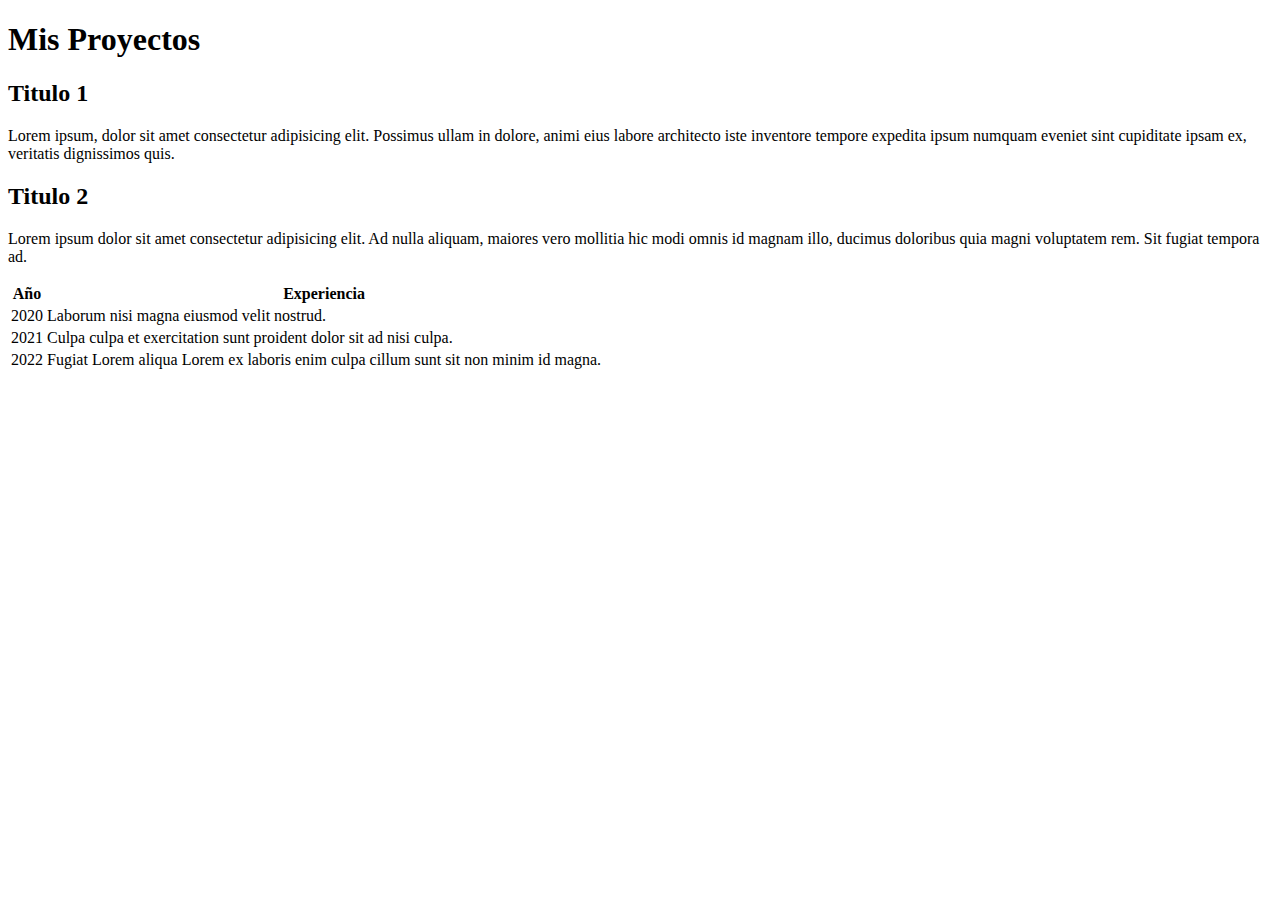
<file: pages/proyectos.html>
<!DOCTYPE html>
<html lang="en">
<head>
    <meta charset="UTF-8">
    <meta http-equiv="X-UA-Compatible" content="IE=edge">
    <meta name="viewport" content="width=device-width, initial-scale=1.0">
    <title>Mis Proyectos</title>
    <link rel="Icon" href="favicon.ico" type="image/x-icon">
</head>
<body>
    <h1>Mis Proyectos</h1>
    <h2>Titulo 1</h2>
    <p>
        Lorem ipsum, dolor sit amet consectetur adipisicing elit. Possimus ullam in dolore, animi eius labore architecto iste inventore tempore expedita ipsum numquam eveniet sint cupiditate ipsam ex, veritatis dignissimos quis.
    </p>
    <h2>Titulo 2</h2>
    <p>
        Lorem ipsum dolor sit amet consectetur adipisicing elit. Ad nulla aliquam, maiores vero mollitia hic modi omnis id magnam illo, ducimus doloribus quia magni voluptatem rem. Sit fugiat tempora ad.
    </p>
   
    <table>
        <tr>
            <th>Año</th>
            <th>Experiencia</th>
        </tr>      
        <tr>
            <td>2020</td>
            <td>Laborum nisi magna eiusmod velit nostrud.</td>
        </tr>
        <tr>
            <td>2021</td>
            <td>Culpa culpa et exercitation sunt proident dolor sit ad nisi culpa.</td>
        </tr>
        <tr>
            <td>2022</td>
            <td>Fugiat Lorem aliqua Lorem ex laboris enim culpa cillum sunt sit non minim id magna.</td>
        </tr>
                
    </table>
</body>
</html>
</file>
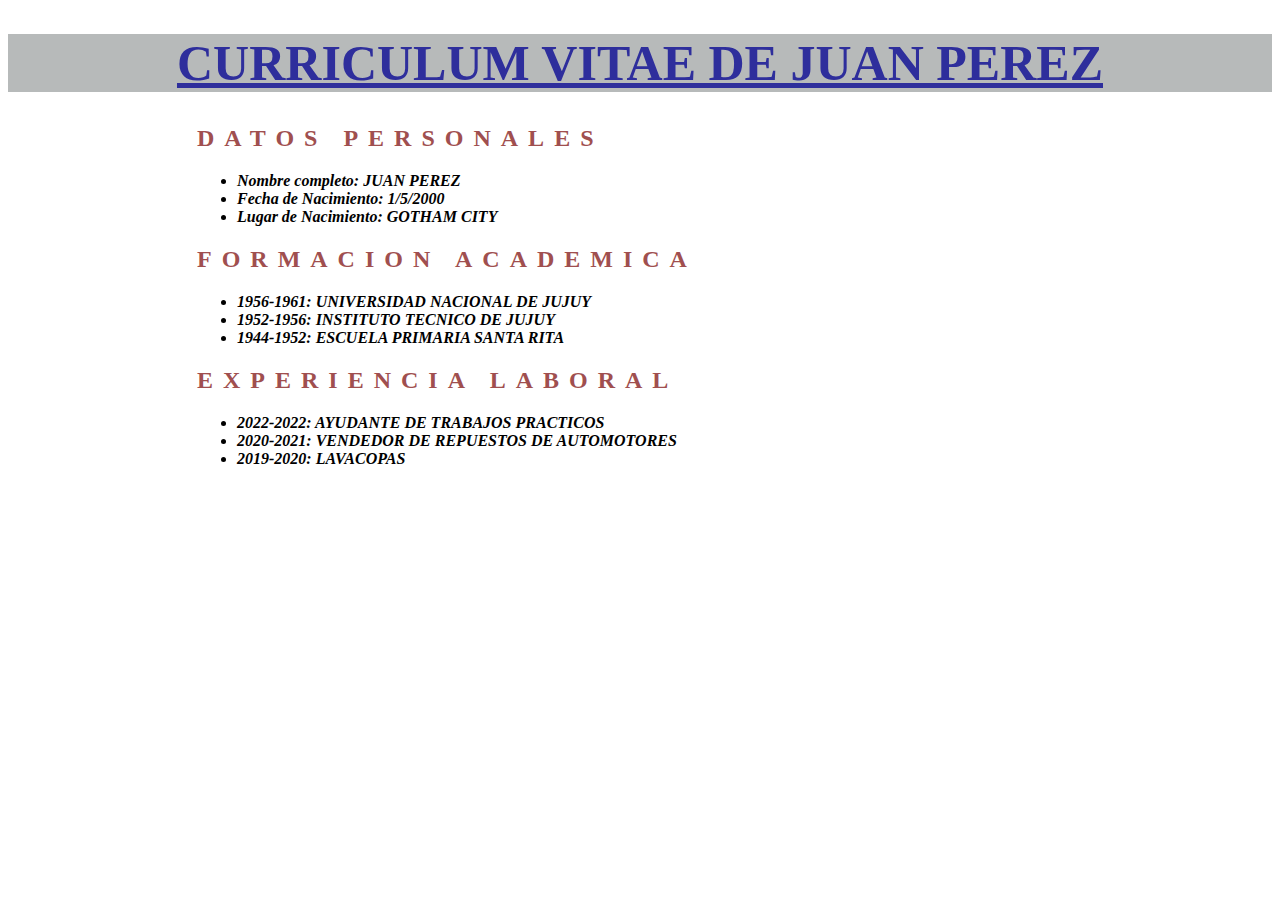
<file: practica2-css/ejercicio1.html>
<!DOCTYPE html>
<html lang="en">
<head>
    <meta charset="UTF-8">
    <meta http-equiv="X-UA-Compatible" content="IE=edge">
    <meta name="viewport" content="width=device-width, initial-scale=1.0">
    <title>Curriculum Vitae</title>
    <link rel="stylesheet" href="./css/style.css">
</head>
<body>
    <header>

    </header>
    <main>
        <h1>Curriculum vitae de juan perez</h1>
        <section>
            <h2>datos personales</h2>
            <ul>
                <li>Nombre completo: JUAN PEREZ</li>
                <li>Fecha de Nacimiento: 1/5/2000</li>
                <li>Lugar de Nacimiento: GOTHAM CITY</li>
            </ul>
            <h2>formacion academica</h2>
            <ul>
                <li>1956-1961: UNIVERSIDAD NACIONAL DE JUJUY</li>
                <li>1952-1956: INSTITUTO TECNICO DE JUJUY</li>
                <li>1944-1952: ESCUELA PRIMARIA SANTA RITA</li>
            </ul>
            <h2>experiencia laboral</h2>
            <ul>
                <li>2022-2022: AYUDANTE DE TRABAJOS PRACTICOS </li>
                <li>2020-2021: VENDEDOR DE REPUESTOS DE AUTOMOTORES</li>
                <li>2019-2020: LAVACOPAS</li>
            </ul>

            
        </section>
    </main>
    <footer>

    </footer>
</body>
</html>
</file>
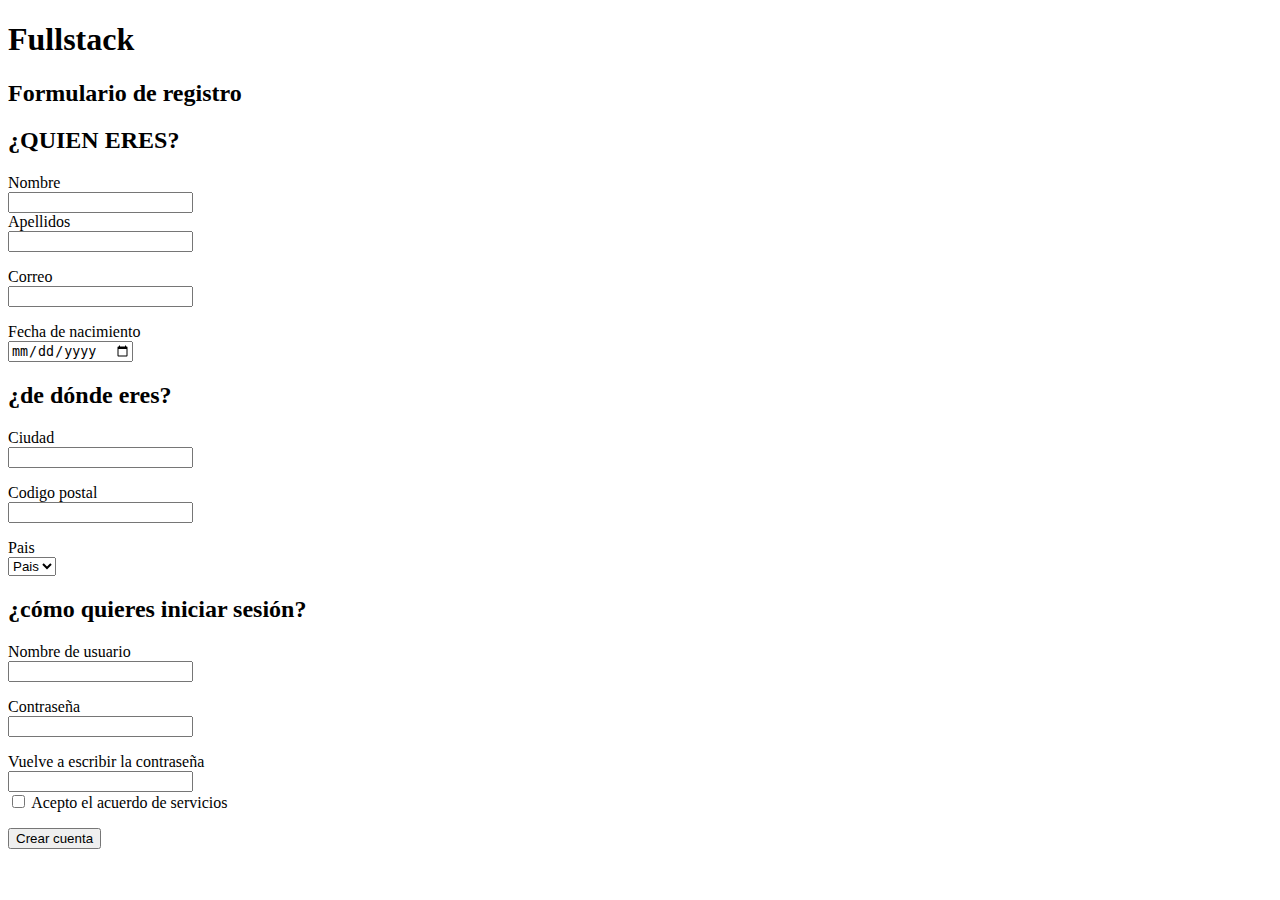
<file: practica2-css/formulario.html>
<!DOCTYPE html>
<html lang="en">
<head>
    <meta charset="UTF-8">
    <meta http-equiv="X-UA-Compatible" content="IE=edge">
    <meta name="viewport" content="width=device-width, initial-scale=1.0">
    <title>Formulario</title>
    <link rel="stylesheet" href="./css/style2.css">
</head>
<body>
    <header>

    </header>
    <main>
        <h1>Fullstack</h1>
        <h2>Formulario de registro</h2>
        <section>
            <h2>¿QUIEN ERES?</h2>
            <label for="nombre">Nombre</label>
            <br>
            <input type="text" name="nombre" id="nombre">
            <br>
            <label for="apellido">Apellidos</label>
            <br>
            <input type="text" name="apellido" id="apellido">
            <p></p>
            <label for="correo">Correo</label>
            <br>
            <input type="email" name="correo" id="correo">
            <p></p>
            <label for="fecha-nac">Fecha de nacimiento</label>
            <br>
            <input type="date" name="fecha-nac" id="fecha-nac">


        </section>
        <section>
            <h2>¿de dónde eres?</h2>
            <p></p>
            <label for="ciudad">Ciudad</label>
            <br>
            <input type="text" name="ciudad" id="ciudad">
            <p></p>
            <label for="cod-postal">Codigo postal</label>
            <br>
            <input type="text" name="cod-postal" id="cod-postal">
            <p></p>
            <label for="pais">Pais</label>
            <br>
            <!-- <input type="" name="pais" id="pais"> -->
            <select name="pais">

                <option>Pais</option>
           
            </select>
            
            
        </section>
        <section>
            <h2>¿cómo quieres iniciar sesión?</h2>
            <p></p>
            <label for="usuario">Nombre de usuario</label>
            <br>
            <input type="text" name="usuario" id="usuario">
            <p></p>
            <label for="contraseña">Contraseña</label>
            <br>
            <input type="password" name="contraseña" id="contraseña">
            <p></p>
            <label for="recup-contraseña">Vuelve a escribir la contraseña</label>
            <br>
            <input type="password" name="recup-contraseña" id="recup-contraseña">
        
        </section>
        <section>
            <input type="checkbox" name="confirmacion-formulario" id="confirmacion-formulario">
            <label for="confirmacion-formulario">Acepto el acuerdo de servicios</label>
            <p></p>
            <input type="button" value="Crear cuenta">
        </section>
    </main>
    <footer>

    </footer>
</body>
</html>
</file>
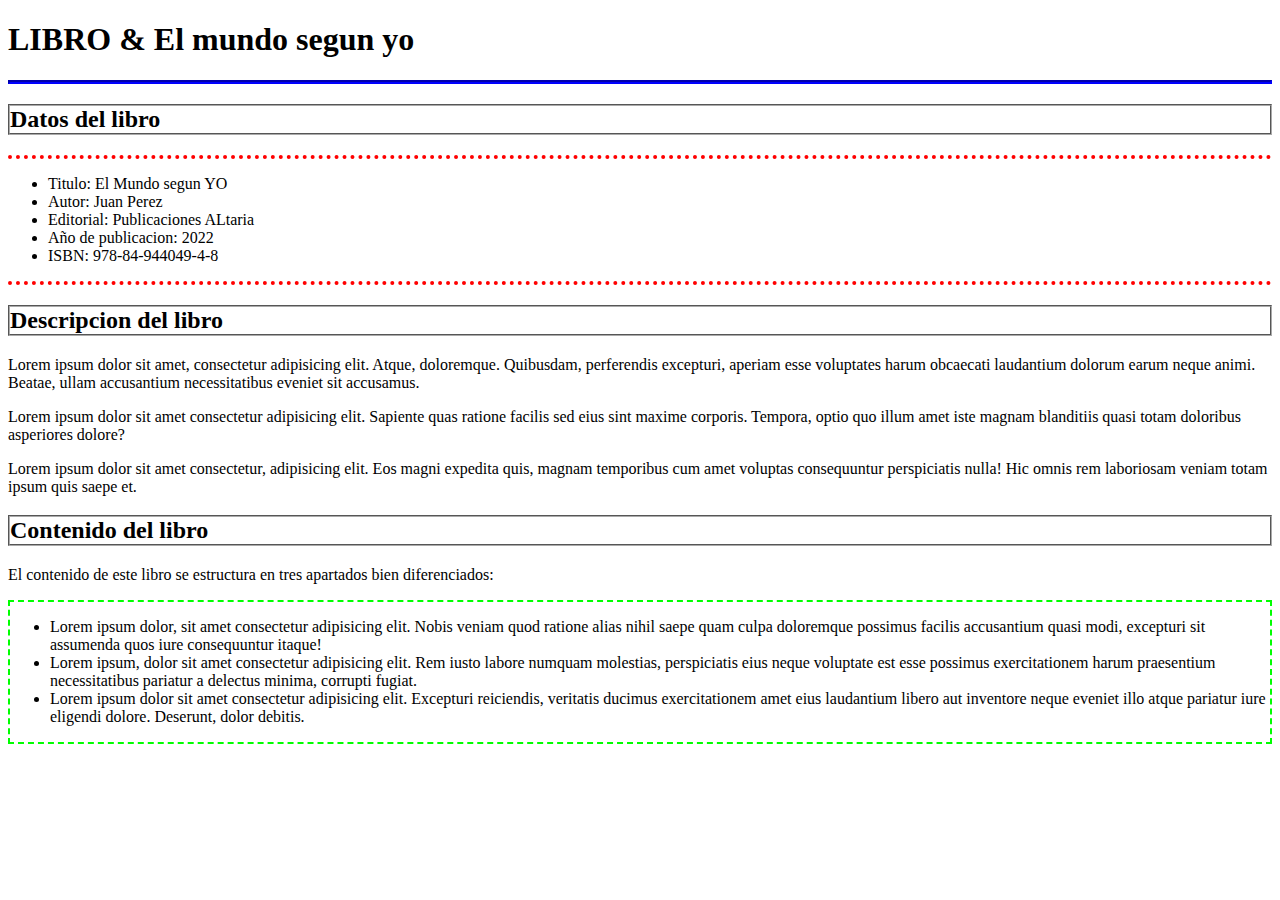
<file: practica2-css/libro.html>
<!DOCTYPE html>
<html lang="en">
<head>
    <meta charset="UTF-8">
    <meta http-equiv="X-UA-Compatible" content="IE=edge">
    <meta name="viewport" content="width=device-width, initial-scale=1.0">
    <title>Document</title>
    <link rel="stylesheet" href="./css/style3.css">
</head>
<body>
    <header>

    </header>
    <main>
        <h1>LIBRO & El mundo segun yo</h1>  
        <hr>
        <h2>Datos del libro</h2>
        <section>
            <ul>
                <li>Titulo: El Mundo segun YO</li>
                <li>Autor: Juan Perez</li>
                <li>Editorial: Publicaciones ALtaria</li>
                <li>Año de publicacion: 2022</li>
                <li>ISBN: 978-84-944049-4-8 </li>
            </ul>
        </section>
        
        <h2>Descripcion del libro</h2>
        <p>Lorem ipsum dolor sit amet, consectetur adipisicing elit. Atque, doloremque. Quibusdam, perferendis excepturi, aperiam esse voluptates harum obcaecati laudantium dolorum earum neque animi. Beatae, ullam accusantium necessitatibus eveniet sit accusamus.</p>
        <p></p>
        <p>Lorem ipsum dolor sit amet consectetur adipisicing elit. Sapiente quas ratione facilis sed eius sint maxime corporis. Tempora, optio quo illum amet iste magnam blanditiis quasi totam doloribus asperiores dolore?</p>
        <p></p>
        <p>Lorem ipsum dolor sit amet consectetur, adipisicing elit. Eos magni expedita quis, magnam temporibus cum amet voluptas consequuntur perspiciatis nulla! Hic omnis rem laboriosam veniam totam ipsum quis saepe et.</p>
        <h2>Contenido del libro</h2>
        <p></p>
        <p>El contenido de este libro se estructura en tres apartados bien diferenciados:</p>
        <section class="contenido">
            <ul>
                <li>Lorem ipsum dolor, sit amet consectetur adipisicing elit. Nobis veniam quod ratione alias nihil saepe quam culpa doloremque possimus facilis accusantium quasi modi, excepturi sit assumenda quos iure consequuntur itaque!</li>
                <li>Lorem ipsum, dolor sit amet consectetur adipisicing elit. Rem iusto labore numquam molestias, perspiciatis eius neque voluptate est esse possimus exercitationem harum praesentium necessitatibus pariatur a delectus minima, corrupti fugiat.</li>
                <li>Lorem ipsum dolor sit amet consectetur adipisicing elit. Excepturi reiciendis, veritatis ducimus exercitationem amet eius laudantium libero aut inventore neque eveniet illo atque pariatur iure eligendi dolore. Deserunt, dolor debitis.</li>
            </ul>
        </section>
    
    </main>
    <footer>

    </footer>
    
</body>
</html>
</file>
<file: practica2-css/css/style.css>
h1{
    color: rgb(46, 46, 156);
    font-size: 50px;
    background-color: rgba(113, 119, 119, 0.507);
    text-decoration: underline;
    text-transform: uppercase;
    text-align: center;
}
h2{
    color: rgb(160, 79, 79);
    text-transform: uppercase;
    letter-spacing: 10px;
    

}
section{
    margin-left: 5cm;
}
li{
    font-family: Georgia, 'Times New Roman', Times, serif;
    font-style: italic;
    font-weight: bold;
}
</file>
<file: practica2-css/css/style2.css>
h1,h2{
    font-family: georgia,serif;
 
}
section{
    border: 1cm;
}
</file>
<file: practica2-css/css/style3.css>
h1{

}
hr{
    border-color: #00F;
    border-width: 2px;
}
h2{
    border-style: groove;
    border-width: 2px;
    border-color: #AAA;
}

p{
    /* border-style: dotted; */
    border-top: red;
    border-color: blue;
}
section{
    border-style: dotted ;
    border-left: 0px;
    border-right: 0px;
    border-color: #F00;
    border-width: 4px;
}
.contenido{
    border-style: dashed;
    border-color: #0f0;
    border-width: 2px;
}
</file>
